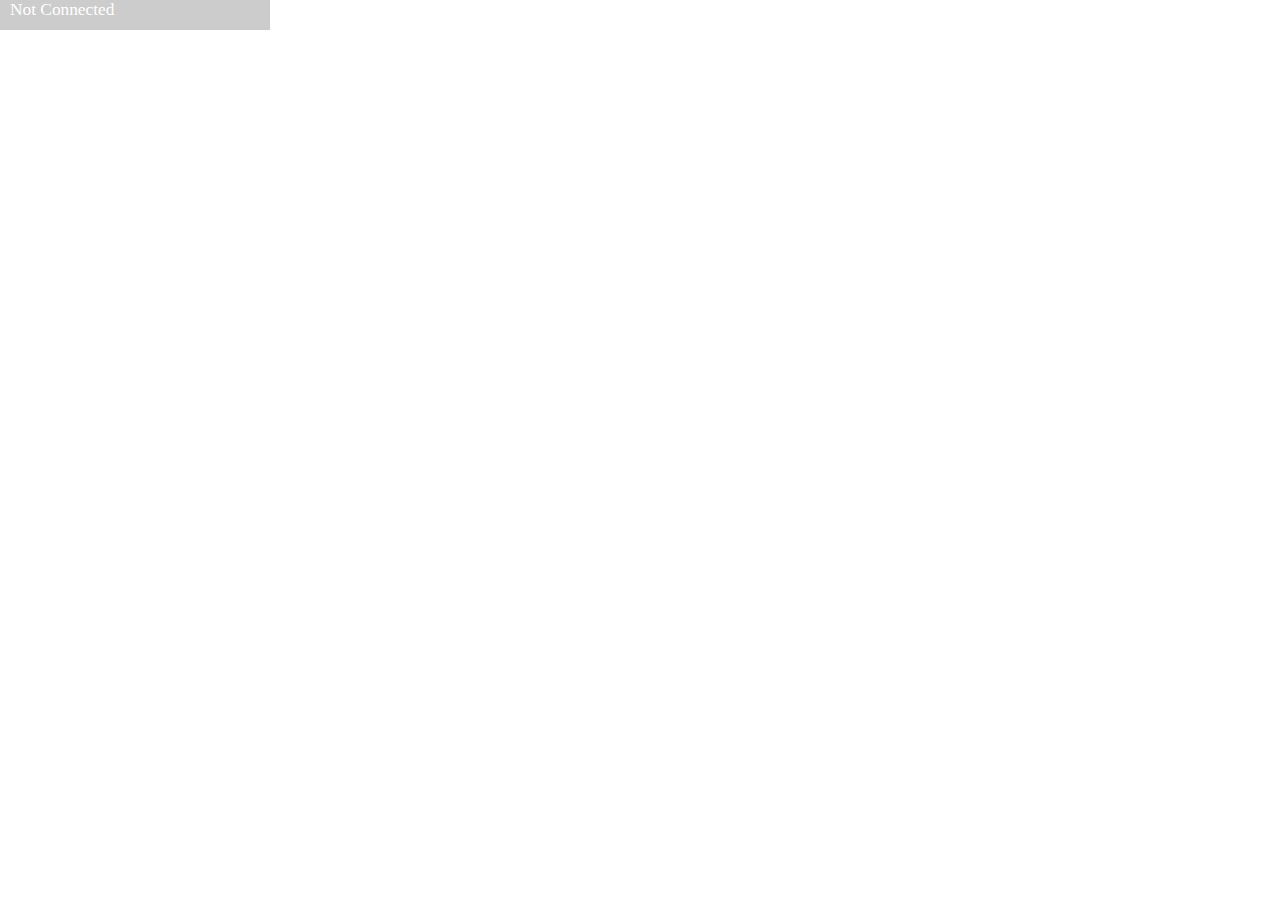
<file: Web-Overlay/index.html>
<!DOCTYPE html>
<head>

<meta charset="utf-8" />

<title>TS3 Websocket Frontend</title>

<script language="javascript" type="text/javascript" src="socket.js"></script>
<script language="javascript" type="text/javascript" src="ts3.js"></script>
<link rel="stylesheet" href="style.css"></style>
</head>
<body>
	<div id='content'>
		<span class="channelName">Not Connected</span>
		<div id='userlist'>
		</div>
	</div>
</body>
</html>
</file>
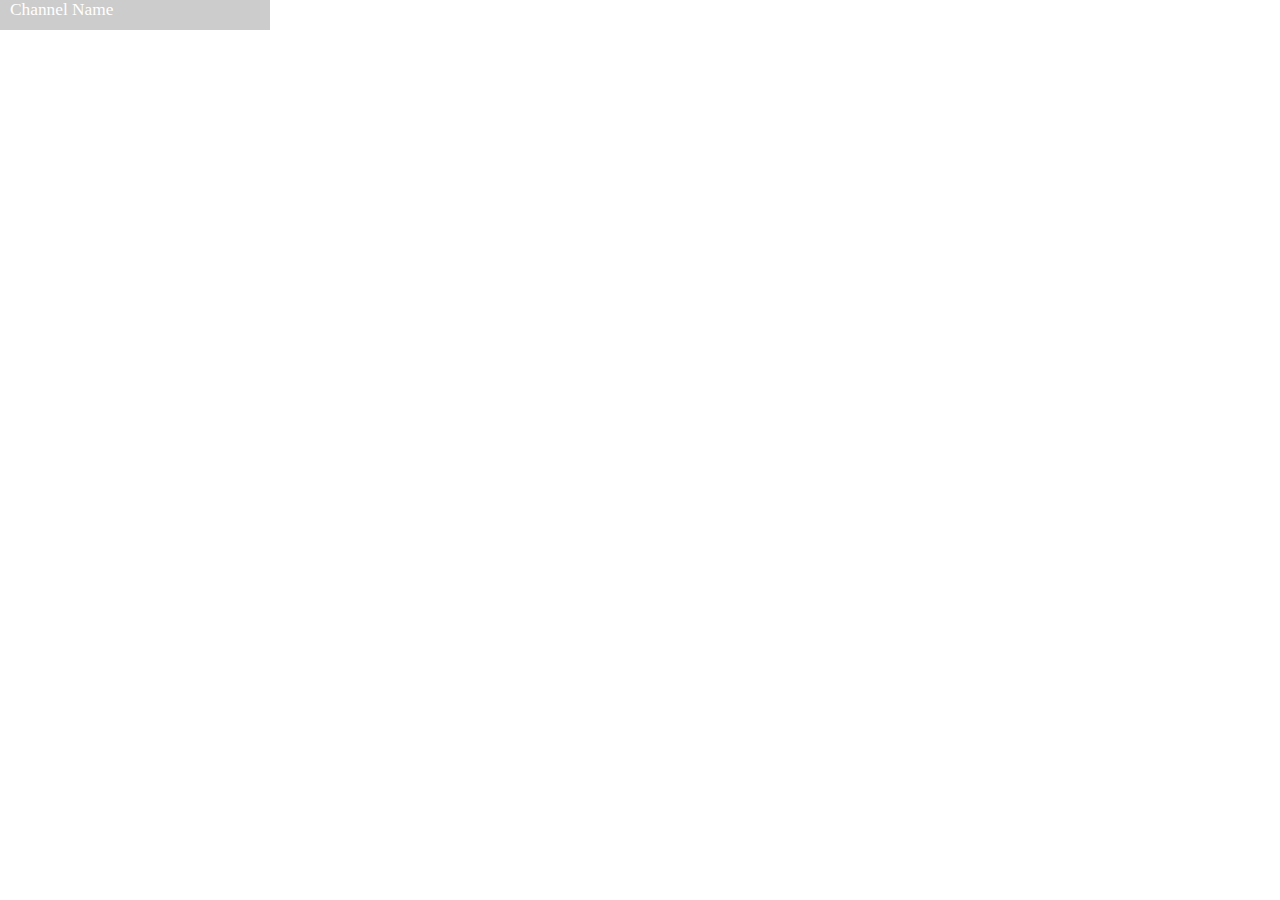
<file: websocket.html>
<!DOCTYPE html>
<head>

<meta charset="utf-8" />

<title>TS3 Websocket Frontend</title>

<script language="javascript" type="text/javascript" src="socket.js"></script>
<script language="javascript" type="text/javascript" src="ts3.js"></script>
<link rel="stylesheet" href="style.css"></style>
</head>
<body>
	<div id='content'>
		<span class="channelName">Channel Name</span>
		<div id='userlist'>
		</div>
	</div>
</body>
</html>
</file>
<file: Web-Overlay/style.css>
html {
	background-color: transparent;
}

#content {
	top: 0;
	left: 0;
	font-family: 'Microsoft YaHei';
	color: White;
	font-size: 13pt;
	position: absolute;
	white-space: nowrap;
	overflow: hidden;
	background-color: rgba(0,0,0,0.20);
	padding: 10px;
	padding-top: 0px;
	vertical-align: text-top;
	width: 250px;
	overflow: hidden;
}

.talking {
	/*border: lime 3px solid !important;*/
	/*	box-sizing: border-box;*/
	opacity: 1 !important;
}

.useritem > img {
	border: transparent 3px solid;
	max-width: 70px;
	max-height: 70px;
	margin-right: 15px;
	vertical-align: middle;
	opacity: 0.6;
}

.useritem {
	
}
</file>
<file: style.css>
html {
	background-color: transparent;
}

#content {
	top: 0;
	left: 0;
	font-family: 'Microsoft YaHei';
	color: White;
	font-size: 13pt;
	position: absolute;
	white-space: nowrap;
	overflow: hidden;
	background-color: rgba(0,0,0,0.20);
	padding: 10px;
	padding-top: 0px;
	vertical-align: text-top;
	width: 250px;
	overflow: hidden;
}

.talking {
	/*border: lime 3px solid !important;*/
	/*	box-sizing: border-box;*/
	opacity: 1 !important;
}

.useritem > img {
	border: transparent 3px solid;
	max-width: 70px;
	max-height: 70px;
	margin-right: 15px;
	vertical-align: middle;
	opacity: 0.6;
}

.useritem {
	
}
</file>
